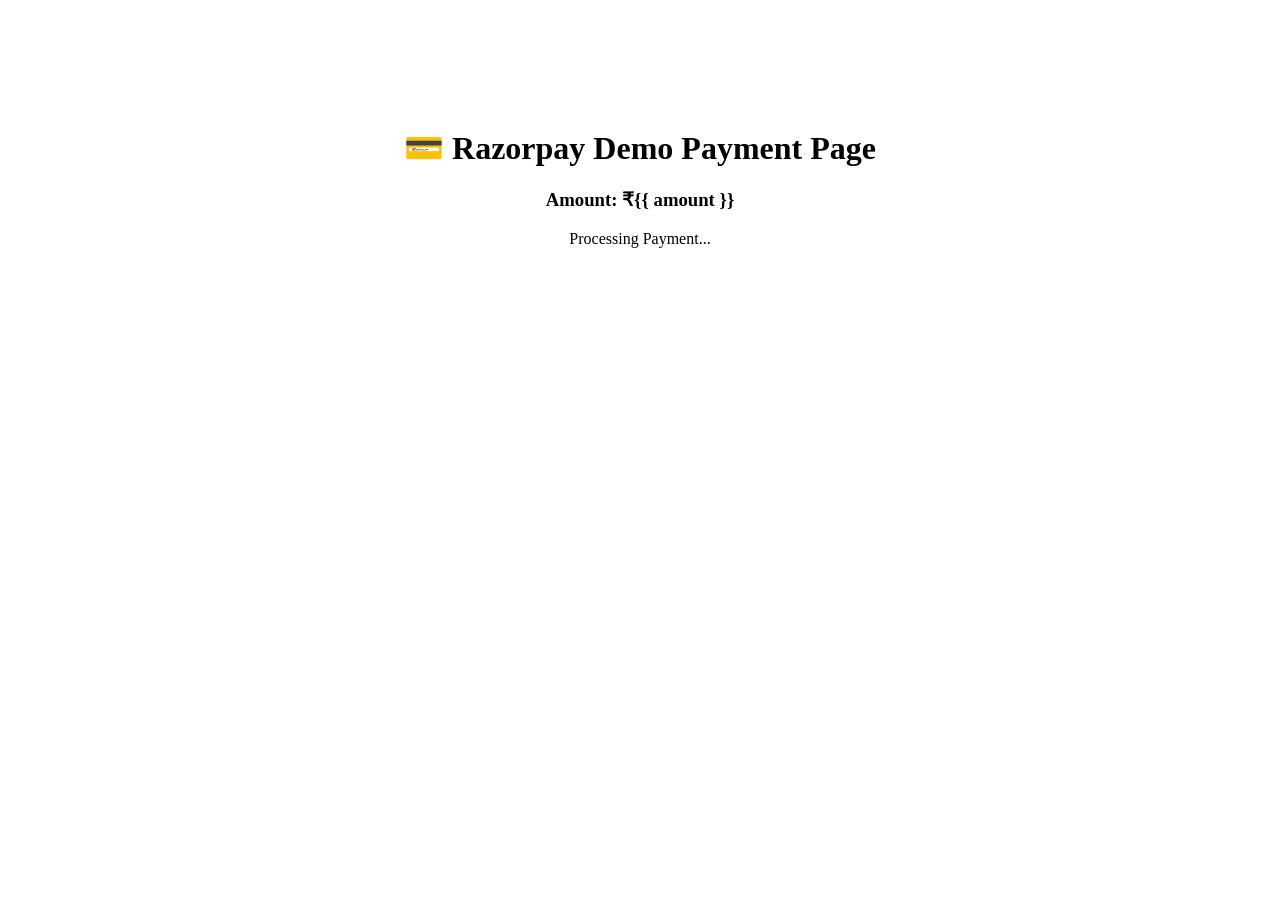
<file: pro/ecom/templates/razorpay_demo.html>
<!DOCTYPE html>
<html>
<head>
    <title>Razorpay Demo</title>
</head>
<body style="text-align:center; padding-top:100px;">

    <h1>💳 Razorpay Demo Payment Page</h1>
    <h3>Amount: ₹{{ amount }}</h3>

    <p>Processing Payment...</p>

    <script>
        setTimeout(function(){
            alert("✅ Payment Successful");
            window.location.href = "/";
        }, 4000);
    </script>

</body>
</html>
</file>
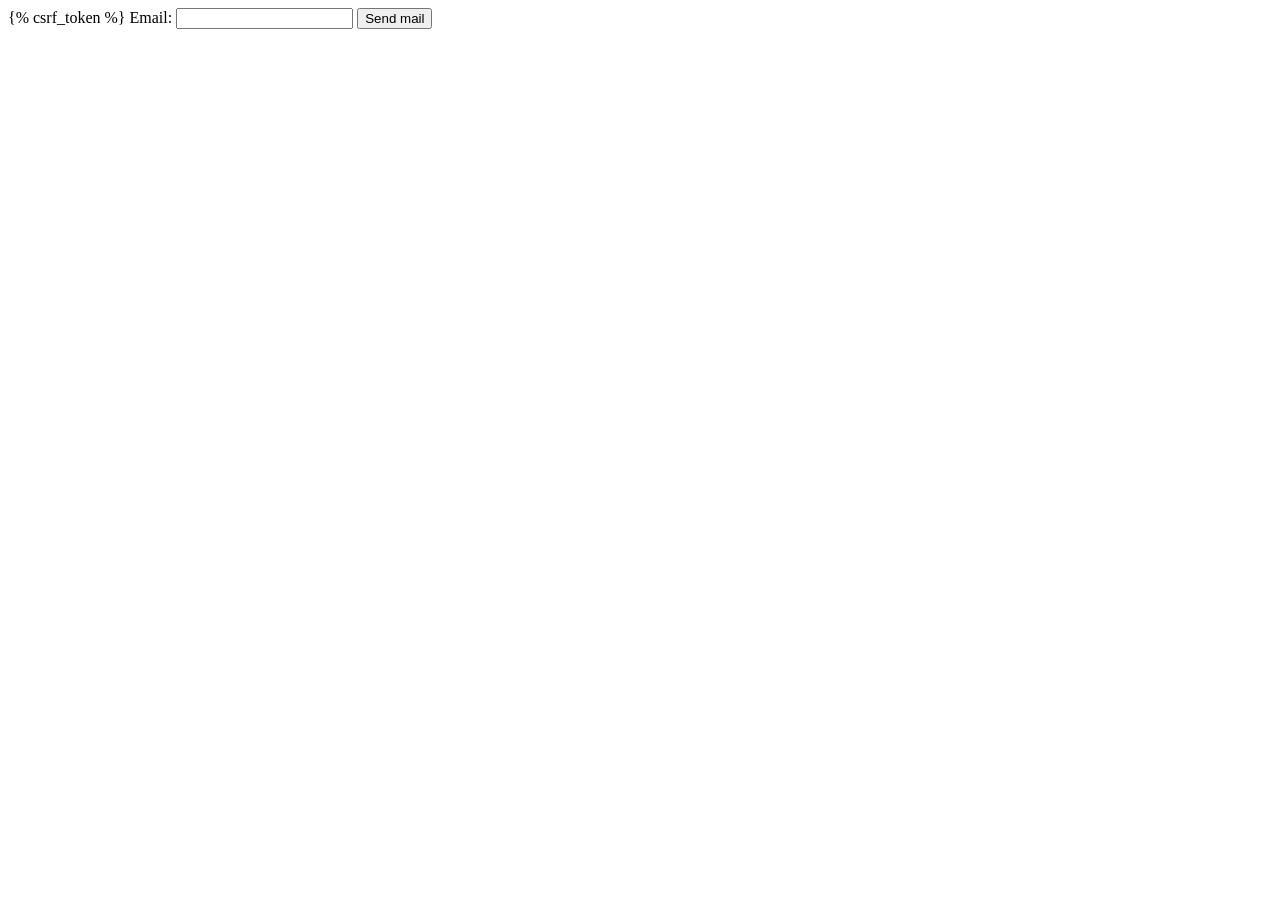
<file: pro/ecom/templates/send_email.html>
<!DOCTYPE html>
<html lang="en">
<head>
    <meta charset="UTF-8">
    <meta name="viewport" content="width=device-width, initial-scale=1.0">
    <title>Email send</title>
</head>
<body>
    <form action="" method="post">
        {% csrf_token %}
        <label for="">Email: </label>
        <input type="email" name="email" >
        <button type="submit">Send mail</button>
    </form>
</body>
</html>
</file>
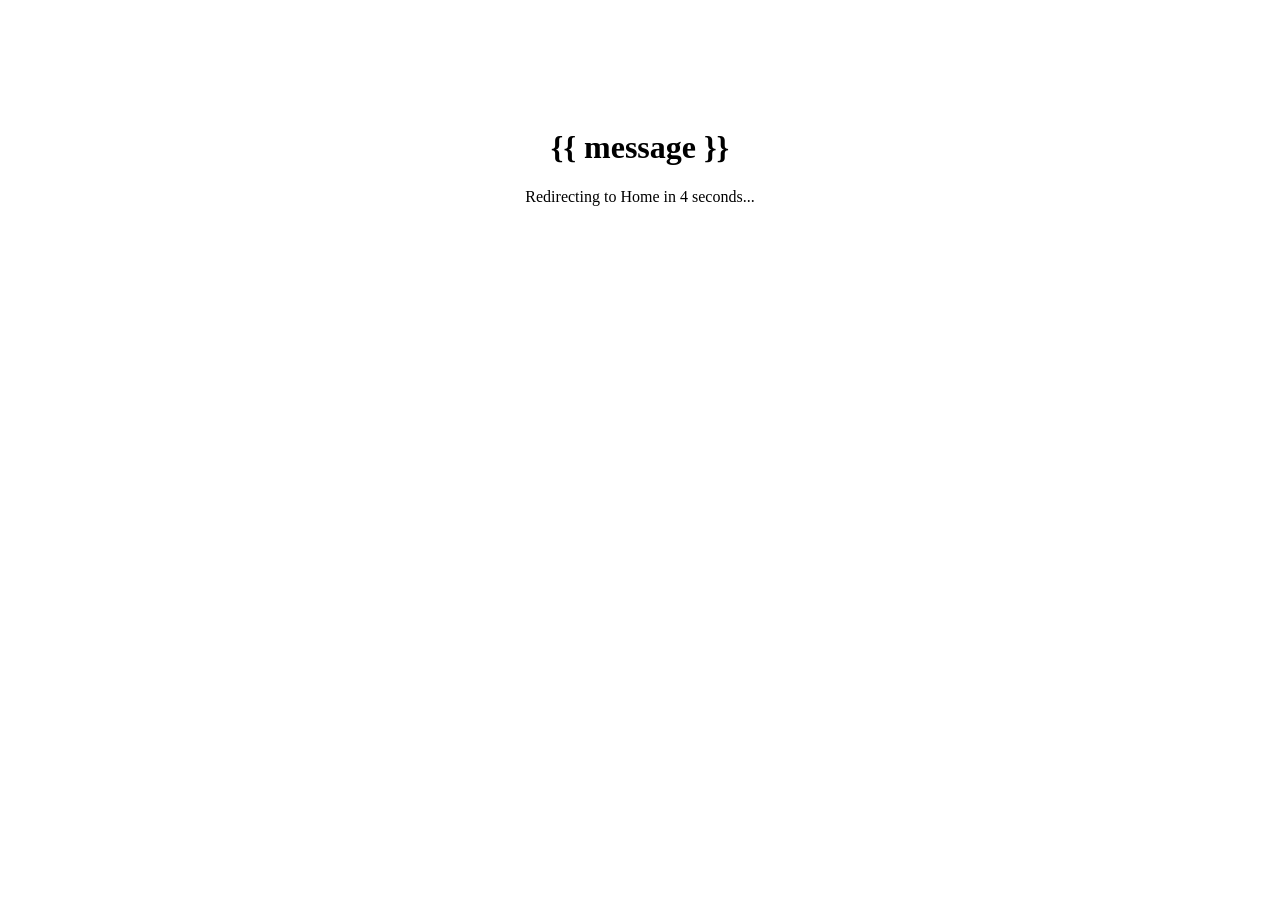
<file: pro/ecom/templates/success.html>
<!DOCTYPE html>
<html>
<head>
    <title>Order Status</title>
</head>
<body style="text-align:center; padding-top:100px;">

    <h1>{{ message }}</h1>
    <p>Redirecting to Home in 4 seconds...</p>

    <script>
        setTimeout(function(){
            window.location.href = "/";
        }, 4000);
    </script>

</body>
</html>
</file>
